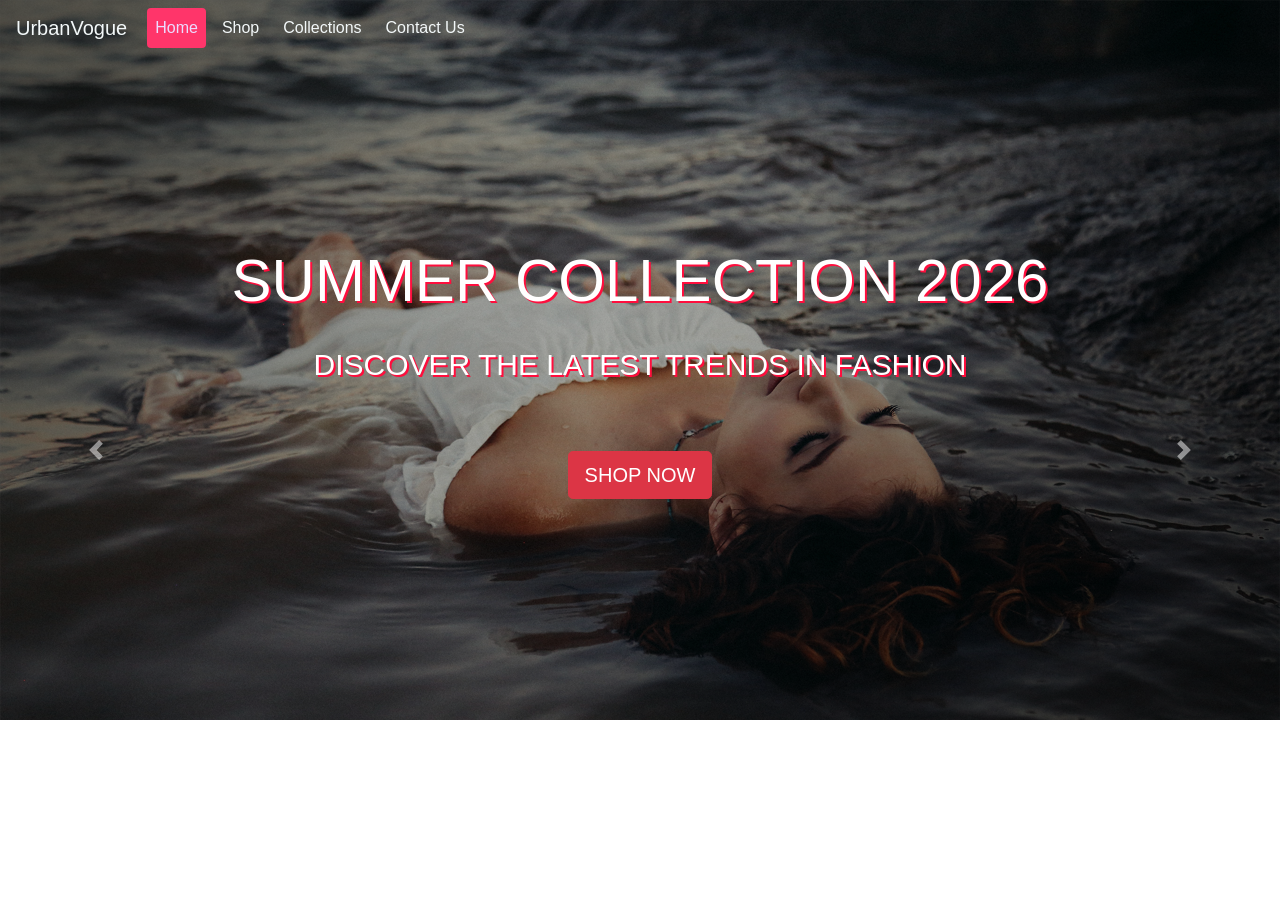
<file: animated slider.html>
<!DOCTYPE html>
<html lang="en">
  <head>
    <meta charset="utf-8">
    <meta http-equiv="X-UA-Compatible" content="IE=edge">
    <meta name="viewport" content="width=device-width, initial-scale=1">
    <title>UrbanVogue | Premium Fashion</title>

    <!-- Bootstrap -->
    <link rel="stylesheet" href="https://cdnjs.cloudflare.com/ajax/libs/twitter-bootstrap/4.4.1/css/bootstrap.css">
	  <link rel="stylesheet" href="css/style.css">
	  <link rel="stylesheet" href="css/animate.css">
	  <link rel="stylesheet" href="https://stackpath.bootstrapcdn.com/font-awesome/4.7.0/css/font-awesome.min.css">
    <link href="css/bootstrap-4.3.1.css" rel="stylesheet">

  </head>
  <body>
    
	<nav class="navbar navbar-expand-lg fixed-top">
  <a class="navbar-brand" href="#">UrbanVogue</a>
  <button class="navbar-toggler" type="button" data-toggle="collapse" data-target="#navbarNav" aria-controls="navbarNav" aria-expanded="false" aria-label="Toggle navigation">
    <span class="navbar-toggler-icon"><i class="fa fa-bars" aria-hidden="true"></i></span>
  </button>
  <div class="collapse navbar-collapse" id="navbarNav">
    <ul class="navbar-nav">
      <li class="nav-item active">
        <a class="nav-link" href="#">Home <span class="sr-only">(current)</span></a>
      </li>
      <li class="nav-item">
        <a class="nav-link" href="#">Shop</a>
      </li>
      <li class="nav-item">
        <a class="nav-link" href="#">Collections</a>
      </li>
      <li class="nav-item">
        <a class="nav-link" href="#">Contact Us</a>
      </li>
    </ul>
  </div>
</nav>
    
	  <div id="carouselExampleIndicators" class="carousel slide" data-ride="carousel">
  <ol class="carousel-indicators">
    <li data-target="#carouselExampleIndicators" data-slide-to="0" class="active"></li>
    <li data-target="#carouselExampleIndicators" data-slide-to="1"></li>
    <li data-target="#carouselExampleIndicators" data-slide-to="2"></li>
  </ol>
  <div class="carousel-inner">
    <div class="carousel-item active">
      <img src="images/slider/S1.png" class="d-block w-100" alt="...">
		<div class="carousel-caption d-none d-md-block">
		<p class="heading animated bounceInLeft">SUMMER COLLECTION 2026</p>
			<p class="sub-heading animated flipInX delay-1s">DISCOVER THE LATEST TRENDS IN FASHION</p>
			<a class="btn btn-lg btn-danger mt-5 delay-2s animated bounce delay-2s infinite">SHOP NOW</a>
		
		</div> 
    </div>
    <div class="carousel-item">
      <img src="images/slider/S4.png" class="d-block w-100" alt="...">
		
		<div class="carousel-caption d-none d-md-block">
		<p class="heading animated bounceInLeft">ELEGANT WINTER WEAR</p>
			<p class="sub-heading animated flipInX delay-1s">DEFINE YOUR STYLE THIS SEASON</p>
			<a class="btn btn-lg btn-danger mt-5 delay-2s animated bounce delay-2s infinite">EXPLORE MORE</a>
		
		</div> 
    </div>
    
  </div>
  <a class="carousel-control-prev" href="#carouselExampleIndicators" role="button" data-slide="prev">
    <span class="carousel-control-prev-icon" aria-hidden="true"></span>
    <span class="sr-only">Previous</span>
  </a>
  <a class="carousel-control-next" href="#carouselExampleIndicators" role="button" data-slide="next">
    <span class="carousel-control-next-icon" aria-hidden="true"></span>
    <span class="sr-only">Next</span>
  </a>
</div>
    <!-- jQuery (necessary for Bootstrap's JavaScript plugins) --> 
    <script src="js/jquery-3.3.1.min.js"></script>

    <!-- Include all compiled plugins (below), or include individual files as needed --> 
    <script src="js/popper.min.js"></script>
    <script src="js/bootstrap-4.3.1.js"></script>
  </body>
</html>
</file>
<file: css/style.css>
body,html{margin: 0;padding: 0;}

.navbar {
  background-color: rgba(0,0,0,0.00);
	z-index: 1000;
}
.navbar .navbar-brand {
  color: #f3f8f9;
}
.navbar .navbar-brand:hover,
.navbar .navbar-brand:focus {
  color: #ecdbff;
}
.navbar .navbar-text {
  color: #f3f8f9;
}
.navbar .navbar-text a {
  color: #ecdbff;
}
.navbar .navbar-text a:hover,
.navbar .navbar-text a:focus {
  color: #ecdbff; 
}
.navbar .navbar-nav .nav-link {
  color: #f3f8f9;
  border-radius: .25rem;
  margin: 0 0.25em;
}
.navbar .navbar-nav .nav-link:not(.disabled):hover,
.navbar .navbar-nav .nav-link:not(.disabled):focus {
  color: #ecdbff;
}
.navbar .navbar-nav .nav-item.active .nav-link,
.navbar .navbar-nav .nav-item.active .nav-link:hover,
.navbar .navbar-nav .nav-item.active .nav-link:focus,
.navbar .navbar-nav .nav-item.show .nav-link,
.navbar .navbar-nav .nav-item.show .nav-link:hover,
.navbar .navbar-nav .nav-item.show .nav-link:focus {
  color: #ecdbff;
  background-color: #ff356a;
}
.navbar .navbar-toggle {
  border-color: #ff356a;
}
.navbar .navbar-toggle:hover,
.navbar .navbar-toggle:focus {
  background-color: #ff356a;
}
.navbar .navbar-toggle .navbar-toggler-icon {
  color: #f3f8f9;
}
.navbar .navbar-collapse,
.navbar .navbar-form {
  border-color: #f3f8f9;
}
.navbar .navbar-link {
  color: #f3f8f9;
}
.navbar .navbar-link:hover {
  color: #ecdbff;
}

@media (max-width: 575px) {
  .navbar-expand-sm .navbar-nav .show .dropdown-menu .dropdown-item {
    color: #f3f8f9;
  }
  .navbar-expand-sm .navbar-nav .show .dropdown-menu .dropdown-item:hover,
  .navbar-expand-sm .navbar-nav .show .dropdown-menu .dropdown-item:focus {
    color: #ecdbff;
  }
  .navbar-expand-sm .navbar-nav .show .dropdown-menu .dropdown-item.active {
    color: #ecdbff;
    background-color: #ff356a;
  }
}

@media (max-width: 767px) {
  .navbar-expand-md .navbar-nav .show .dropdown-menu .dropdown-item {
    color: #f3f8f9;
  }
  .navbar-expand-md .navbar-nav .show .dropdown-menu .dropdown-item:hover,
  .navbar-expand-md .navbar-nav .show .dropdown-menu .dropdown-item:focus {
    color: #ecdbff;
  }
  .navbar-expand-md .navbar-nav .show .dropdown-menu .dropdown-item.active {
    color: #ecdbff;
    background-color: #ff356a;
  }
}

@media (max-width: 991px) {
  .navbar-expand-lg .navbar-nav .show .dropdown-menu .dropdown-item {
    color: #f3f8f9;
  }
  .navbar-expand-lg .navbar-nav .show .dropdown-menu .dropdown-item:hover,
  .navbar-expand-lg .navbar-nav .show .dropdown-menu .dropdown-item:focus {
    color: #ecdbff;
  }
  .navbar-expand-lg .navbar-nav .show .dropdown-menu .dropdown-item.active {
    color: #ecdbff;
    background-color: #ff356a;
  }
}

@media (max-width: 1199px) {
  .navbar-expand-xl .navbar-nav .show .dropdown-menu .dropdown-item {
    color: #f3f8f9;
  }
  .navbar-expand-xl .navbar-nav .show .dropdown-menu .dropdown-item:hover,
  .navbar-expand-xl .navbar-nav .show .dropdown-menu .dropdown-item:focus {
    color: #ecdbff;
  }
  .navbar-expand-xl .navbar-nav .show .dropdown-menu .dropdown-item.active {
    color: #ecdbff;
    background-color: #ff356a;
  }
}

.navbar-expand .navbar-nav .show .dropdown-menu .dropdown-item {
  color: #f3f8f9;
}
.navbar-expand .navbar-nav .show .dropdown-menu .dropdown-item:hover,
.navbar-expand .navbar-nav .show .dropdown-menu .dropdown-item:focus {
  color: #ecdbff;
}
.navbar-expand .navbar-nav .show .dropdown-menu .dropdown-item.active {
  color: #ecdbff;
  background-color: #ff356a;
}




html,
body,
.carousel,
.carousel-inner,
.carousel-inner .item{
	height: 100%;
}

.carousel-caption{
	top:30%;
	bottom: auto;
}

.heading{font-size: 60px; text-shadow: 2px 2px #ff0e3d;}
.sub-heading{font-size: 30px; text-shadow: 2px 2px #ff0e3d;}























.bg-gray{background-color: lightgray}
.bg-pink{background-color: deeppink; color: white;}


.icon-text {
	text-align: center; margin: 20px auto;
	font-size: 30px;
}
.icon-text i{font-size: 40px; font-weight: 800;}

.card {
    text-align: center;
    border: none;
}

.card-heading {
    font-size: 25px; font-weight: 600;color: deeppink;
}

.btn-pink {
    background-color: deeppink; transition: .5s;
}
.btn-pink:hover{background-color:#3A3A3A}
.card-img-top {
    height: 350px;
    object-fit: cover;
}
.card-img-top:hover{transform: scale(1.2); transition: 1s}

.bc {text-shadow: 2px 2px #ff0e3d;
    background-image: url("../images/models/b1.jpg");
    background-repeat: no-repeat;
    background-size: cover;
    background-attachment: fixed;
    background-position: top center;
}

.inner-text {
    padding: 30px 0;
}

.footer-image {
    display: block;
    margin: 10px auto;
}

.footer-heading {
    font-size: 20px; font-weight: bold;letter-spacing: 3px;color: deeppink;
}

.footer-list {
    list-style-type: none; padding-left: 0;
}
.footer-list > li a{color: aliceblue;text-decoration: none;}
</file>
